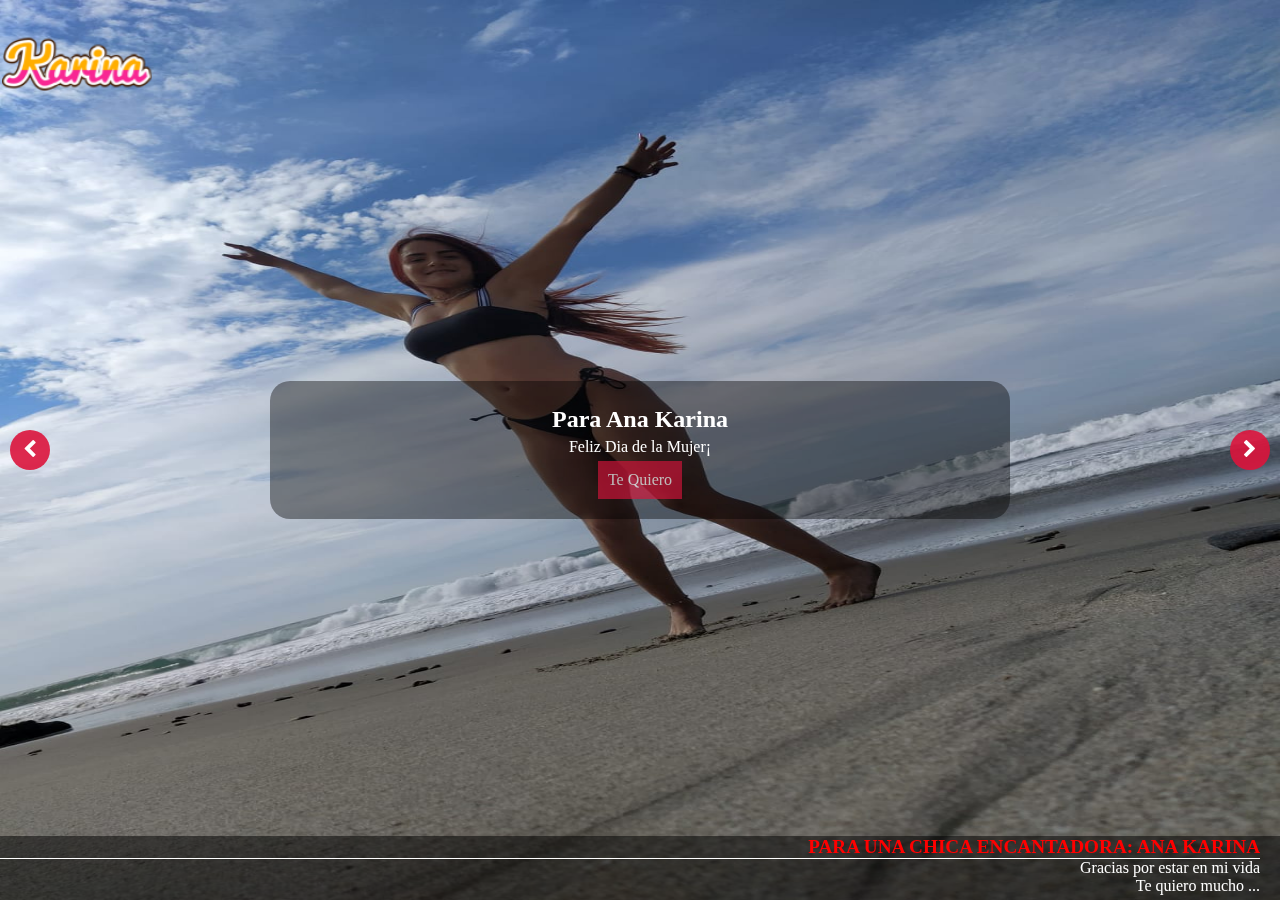
<file: index.html>
<!DOCTYPE html>
<html lang="en">
<head>
	<meta charset="UTF-8">
	<title>AnaKarina</title>
	<meta name="viewport" content="width=device-width, user-scalable=no, initial-scale=1.0, maximum-scale=1.0, minimum-scale=1.0">
	<meta name="author" content="LuisPozo">
	<meta property = "og:title" content="AnaKarina">
	<meta property="og:description" content="Este pagina es realizada por Luis Pozo para una persona especial, quien es Ana Karina">
	<link rel="stylesheet" href="https://luiseduardopozofarfan.github.io/diamujer/css/AnaKarina.css">
	<link rel="icon" href="https://luiseduardopozofarfan.github.io/diamujer/img/favicon.ico">
	<link rel="stylesheet" href="https://luiseduardopozofarfan.github.io/diamujer/fontello-201daca5/css/fontello.css">
</head>
<body>
	<header>
		<img src="https://luiseduardopozofarfan.github.io/diamujer/img/logo.png" alt="Kary">
	</header>
	<main>
		<div class="slider" id="slider">
			<section class="slider__section">
				<div class="slider__contenido">
					<h2 class="slider__contenido__titulo">Para Ana Karina</h2>
					<p class="slider__contenido__texto">Feliz Dia de la Mujer¡</p>
					<a class="slider__contenido__link" href="#">Te Quiero</a>
				</div>
				<img class="slider__img" src="https://luiseduardopozofarfan.github.io/diamujer/img/anakarina1.jpeg" alt="anakarina1">
			</section>
			<section class="slider__section">
				<div class="slider__contenido">
					<h2 class="slider__contenido__titulo">Eres una persona muy especial</h2>
					<p class="slider__contenido__texto">Disfruta tu dia ¡</p>
					<a class="slider__contenido__link" href="#">Te Estimo</a>
				</div>
				<img class="slider__img" src="https://luiseduardopozofarfan.github.io/diamujer/img/anakarina2.jpeg" alt="anakarina2">
			</section>
			<section class="slider__section">
				<div class="slider__contenido">
					<h2 class="slider__contenido__titulo">Una chica increíble</h2>
					<p class="slider__contenido__texto">Que cumplas tus sueños ¡</p>
					<a class="slider__contenido__link" href="#">Te Aprecio</a>
				</div>
				<img class="slider__img" src="https://luiseduardopozofarfan.github.io/diamujer/img/anakarina3.jpeg" alt="anakarina3">
			</section>
			<section class="slider__section">
				<div class="slider__contenido">
					<h2 class="slider__contenido__titulo">Eres increiblemente bella</h2>
					<p class="slider__contenido__texto">por muchas aventuras mas ¡</p>
					<a class="slider__contenido__link" href="#">Te Valoro</a>
				</div>
				<img class="slider__img" src="https://luiseduardopozofarfan.github.io/diamujer/img/anakarina4.jpeg" alt="anakarina4">
			</section>
		</div>
		<div class="icon-left-open" id="btn-prev"></div>
		<div class="icon-right-open" id="btn-next"></div>
	</main>
	<footer>
		<h2 class="footer__titulo">para una chica encantadora: Ana Karina</h2>
		<div class="datos">
			<li class="datos__item">Gracias por estar en mi vida</li>
			<li class="datos__item">Te quiero mucho ...</li>
		</div>	
	</footer>
	<script src="https://luiseduardopozofarfan.github.io/diamujer/js/jquery-latest.js"></script>
	<script src="https://luiseduardopozofarfan.github.io/diamujer/js/AnaKarina.js"></script>
</body>
</html>
</file>
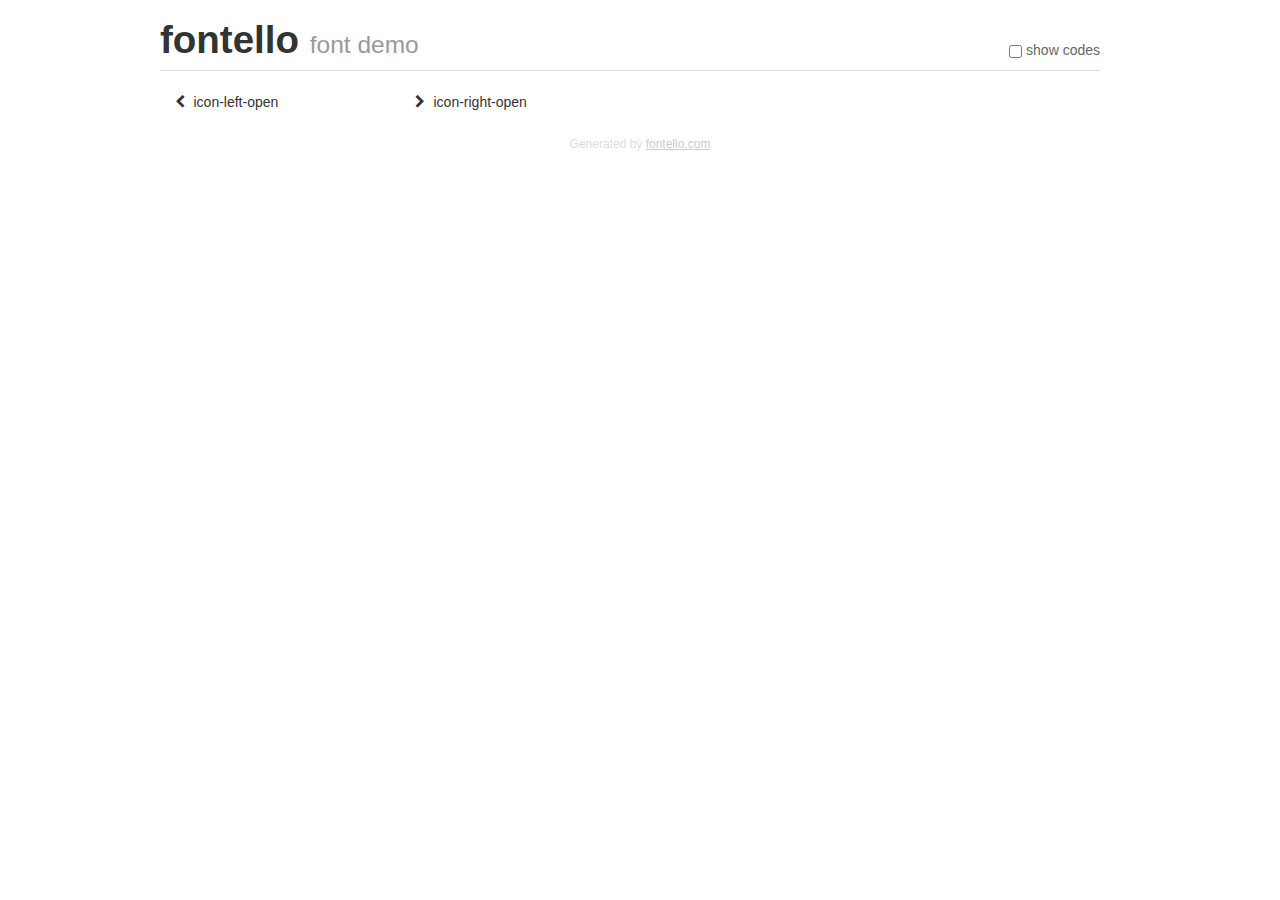
<file: fontello-201daca5/demo.html>
<!DOCTYPE html>
<html>
  <head><!--[if lt IE 9]><script language="javascript" type="text/javascript" src="//html5shim.googlecode.com/svn/trunk/html5.js"></script><![endif]-->
    <meta charset="UTF-8"><style>/*
 * Bootstrap v2.2.1
 *
 * Copyright 2012 Twitter, Inc
 * Licensed under the Apache License v2.0
 * http://www.apache.org/licenses/LICENSE-2.0
 *
 * Designed and built with all the love in the world @twitter by @mdo and @fat.
 */
.clearfix {
  *zoom: 1;
}
.clearfix:before,
.clearfix:after {
  display: table;
  content: "";
  line-height: 0;
}
.clearfix:after {
  clear: both;
}
html {
  font-size: 100%;
  -webkit-text-size-adjust: 100%;
  -ms-text-size-adjust: 100%;
}
a:focus {
  outline: thin dotted #333;
  outline: 5px auto -webkit-focus-ring-color;
  outline-offset: -2px;
}
a:hover,
a:active {
  outline: 0;
}
button,
input,
select,
textarea {
  margin: 0;
  font-size: 100%;
  vertical-align: middle;
}
button,
input {
  *overflow: visible;
  line-height: normal;
}
button::-moz-focus-inner,
input::-moz-focus-inner {
  padding: 0;
  border: 0;
}
body {
  margin: 0;
  font-family: "Helvetica Neue", Helvetica, Arial, sans-serif;
  font-size: 14px;
  line-height: 20px;
  color: #333;
  background-color: #fff;
}
a {
  color: #08c;
  text-decoration: none;
}
a:hover {
  color: #005580;
  text-decoration: underline;
}
.row {
  margin-left: -20px;
  *zoom: 1;
}
.row:before,
.row:after {
  display: table;
  content: "";
  line-height: 0;
}
.row:after {
  clear: both;
}
[class*="span"] {
  float: left;
  min-height: 1px;
  margin-left: 20px;
}
.container,
.navbar-static-top .container,
.navbar-fixed-top .container,
.navbar-fixed-bottom .container {
  width: 940px;
}
.span12 {
  width: 940px;
}
.span11 {
  width: 860px;
}
.span10 {
  width: 780px;
}
.span9 {
  width: 700px;
}
.span8 {
  width: 620px;
}
.span7 {
  width: 540px;
}
.span6 {
  width: 460px;
}
.span5 {
  width: 380px;
}
.span4 {
  width: 300px;
}
.span3 {
  width: 220px;
}
.span2 {
  width: 140px;
}
.span1 {
  width: 60px;
}
[class*="span"].pull-right,
.row-fluid [class*="span"].pull-right {
  float: right;
}
.container {
  margin-right: auto;
  margin-left: auto;
  *zoom: 1;
}
.container:before,
.container:after {
  display: table;
  content: "";
  line-height: 0;
}
.container:after {
  clear: both;
}
p {
  margin: 0 0 10px;
}
.lead {
  margin-bottom: 20px;
  font-size: 21px;
  font-weight: 200;
  line-height: 30px;
}
small {
  font-size: 85%;
}
h1 {
  margin: 10px 0;
  font-family: inherit;
  font-weight: bold;
  line-height: 20px;
  color: inherit;
  text-rendering: optimizelegibility;
}
h1 small {
  font-weight: normal;
  line-height: 1;
  color: #999;
}
h1 {
  line-height: 40px;
}
h1 {
  font-size: 38.5px;
}
h1 small {
  font-size: 24.5px;
}
body {
  margin-top: 90px;
}
.header {
  position: fixed;
  top: 0;
  left: 50%;
  margin-left: -480px;
  background-color: #fff;
  border-bottom: 1px solid #ddd;
  padding-top: 10px;
  z-index: 10;
}
.footer {
  color: #ddd;
  font-size: 12px;
  text-align: center;
  margin-top: 20px;
}
.footer a {
  color: #ccc;
  text-decoration: underline;
}
.the-icons {
  font-size: 14px;
  line-height: 24px;
}
.switch {
  position: absolute;
  right: 0;
  bottom: 10px;
  color: #666;
}
.switch input {
  margin-right: 0.3em;
}
.codesOn .i-name {
  display: none;
}
.codesOn .i-code {
  display: inline;
}
.i-code {
  display: none;
}
@font-face {
      font-family: 'fontello';
      src: url('./font/fontello.eot?87368924');
      src: url('./font/fontello.eot?87368924#iefix') format('embedded-opentype'),
           url('./font/fontello.woff?87368924') format('woff'),
           url('./font/fontello.ttf?87368924') format('truetype'),
           url('./font/fontello.svg?87368924#fontello') format('svg');
      font-weight: normal;
      font-style: normal;
    }
     
     
    .demo-icon
    {
      font-family: "fontello";
      font-style: normal;
      font-weight: normal;
      speak: none;
     
      display: inline-block;
      text-decoration: inherit;
      width: 1em;
      margin-right: .2em;
      text-align: center;
      /* opacity: .8; */
     
      /* For safety - reset parent styles, that can break glyph codes*/
      font-variant: normal;
      text-transform: none;
     
      /* fix buttons height, for twitter bootstrap */
      line-height: 1em;
     
      /* Animation center compensation - margins should be symmetric */
      /* remove if not needed */
      margin-left: .2em;
     
      /* You can be more comfortable with increased icons size */
      /* font-size: 120%; */
     
      /* Font smoothing. That was taken from TWBS */
      -webkit-font-smoothing: antialiased;
      -moz-osx-font-smoothing: grayscale;
     
      /* Uncomment for 3D effect */
      /* text-shadow: 1px 1px 1px rgba(127, 127, 127, 0.3); */
    }
     </style>
    <link rel="stylesheet" href="css/animation.css"><!--[if IE 7]><link rel="stylesheet" href="css/" + font.fontname + "-ie7.css"><![endif]-->
    <script>
      function toggleCodes(on) {
        var obj = document.getElementById('icons');
      
        if (on) {
          obj.className += ' codesOn';
        } else {
          obj.className = obj.className.replace(' codesOn', '');
        }
      }
      
    </script>
  </head>
  <body>
    <div class="container header">
      <h1>fontello <small>font demo</small></h1>
      <label class="switch">
        <input type="checkbox" onclick="toggleCodes(this.checked)">show codes
      </label>
    </div>
    <div class="container" id="icons">
      <div class="row">
        <div class="the-icons span3" title="Code: 0xe801"><i class="demo-icon icon-left-open">&#xe801;</i> <span class="i-name">icon-left-open</span><span class="i-code">0xe801</span></div>
        <div class="the-icons span3" title="Code: 0xe802"><i class="demo-icon icon-right-open">&#xe802;</i> <span class="i-name">icon-right-open</span><span class="i-code">0xe802</span></div>
      </div>
    </div>
    <div class="container footer">Generated by <a href="http://fontello.com">fontello.com</a></div>
  </body>
</html>
</file>
<file: fontello-201daca5/css/animation.css>
/*
   Animation example, for spinners
*/
.animate-spin {
  -moz-animation: spin 2s infinite linear;
  -o-animation: spin 2s infinite linear;
  -webkit-animation: spin 2s infinite linear;
  animation: spin 2s infinite linear;
  display: inline-block;
}
@-moz-keyframes spin {
  0% {
    -moz-transform: rotate(0deg);
    -o-transform: rotate(0deg);
    -webkit-transform: rotate(0deg);
    transform: rotate(0deg);
  }

  100% {
    -moz-transform: rotate(359deg);
    -o-transform: rotate(359deg);
    -webkit-transform: rotate(359deg);
    transform: rotate(359deg);
  }
}
@-webkit-keyframes spin {
  0% {
    -moz-transform: rotate(0deg);
    -o-transform: rotate(0deg);
    -webkit-transform: rotate(0deg);
    transform: rotate(0deg);
  }

  100% {
    -moz-transform: rotate(359deg);
    -o-transform: rotate(359deg);
    -webkit-transform: rotate(359deg);
    transform: rotate(359deg);
  }
}
@-o-keyframes spin {
  0% {
    -moz-transform: rotate(0deg);
    -o-transform: rotate(0deg);
    -webkit-transform: rotate(0deg);
    transform: rotate(0deg);
  }

  100% {
    -moz-transform: rotate(359deg);
    -o-transform: rotate(359deg);
    -webkit-transform: rotate(359deg);
    transform: rotate(359deg);
  }
}
@-ms-keyframes spin {
  0% {
    -moz-transform: rotate(0deg);
    -o-transform: rotate(0deg);
    -webkit-transform: rotate(0deg);
    transform: rotate(0deg);
  }

  100% {
    -moz-transform: rotate(359deg);
    -o-transform: rotate(359deg);
    -webkit-transform: rotate(359deg);
    transform: rotate(359deg);
  }
}
@keyframes spin {
  0% {
    -moz-transform: rotate(0deg);
    -o-transform: rotate(0deg);
    -webkit-transform: rotate(0deg);
    transform: rotate(0deg);
  }

  100% {
    -moz-transform: rotate(359deg);
    -o-transform: rotate(359deg);
    -webkit-transform: rotate(359deg);
    transform: rotate(359deg);
  }
}
</file>
